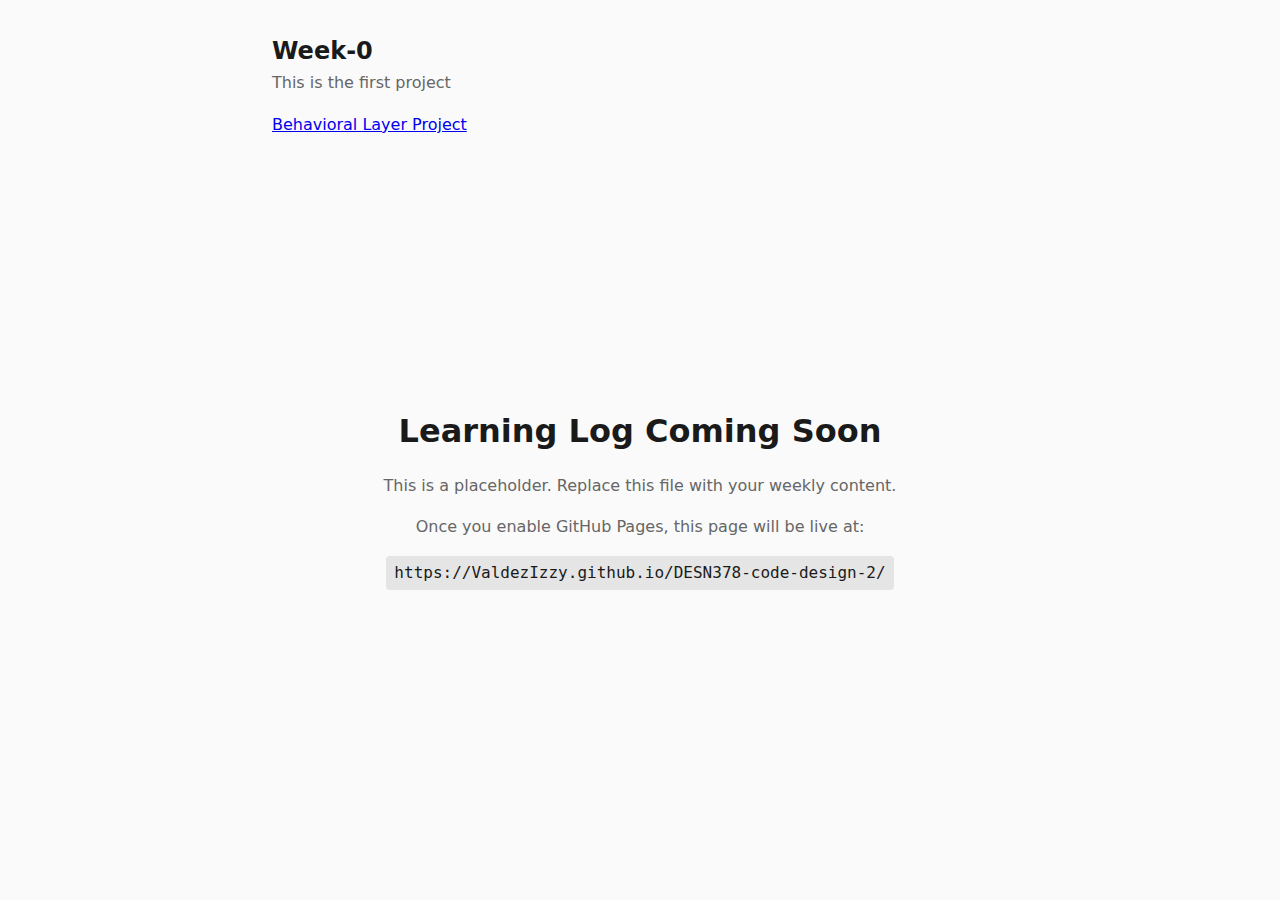
<file: index.html>
<!DOCTYPE html>
<html lang="en">
<head>
  <meta charset="UTF-8">
  <meta name="viewport" content="width=device-width, initial-scale=1.0">
  <!-- Please update the title with your name -->
  <title>Izzy Valdez | Learning Log</title>
  <link rel="stylesheet" href="css/styles.css">
</head>
<body>
  <!-- =============================================
       REPLACE THIS WITH YOUR WEEKLY CONTENT 

       This is a placeholder page. Replace it with:
       - 

       Your index.html is what visitors see when they
       go to your GitHub Pages URL.
       ============================================= -->
  <h2>Week-0</h2>
  <p>This is the first project</p>
  <a href="week-0/behavioral-layer/index.html">Behavioral Layer Project</a>

  <!-- 
    LEARNING LOG
    Organize by week. Each entry: what you built, what you learned, what confused you.
    This document/page will grow throughout the quarter.
  -->

  <main>
    <h1>Learning Log Coming Soon</h1>
    <p>This is a placeholder. Replace this file with your weekly content.</p>
    <p>Once you enable GitHub Pages, this page will be live at:</p>
    <code>https://ValdezIzzy.github.io/DESN378-code-design-2/</code>
  </main>

  <nav></nav>

  <script src="scripts/main.js"></script>
</body>
</html>
</file>
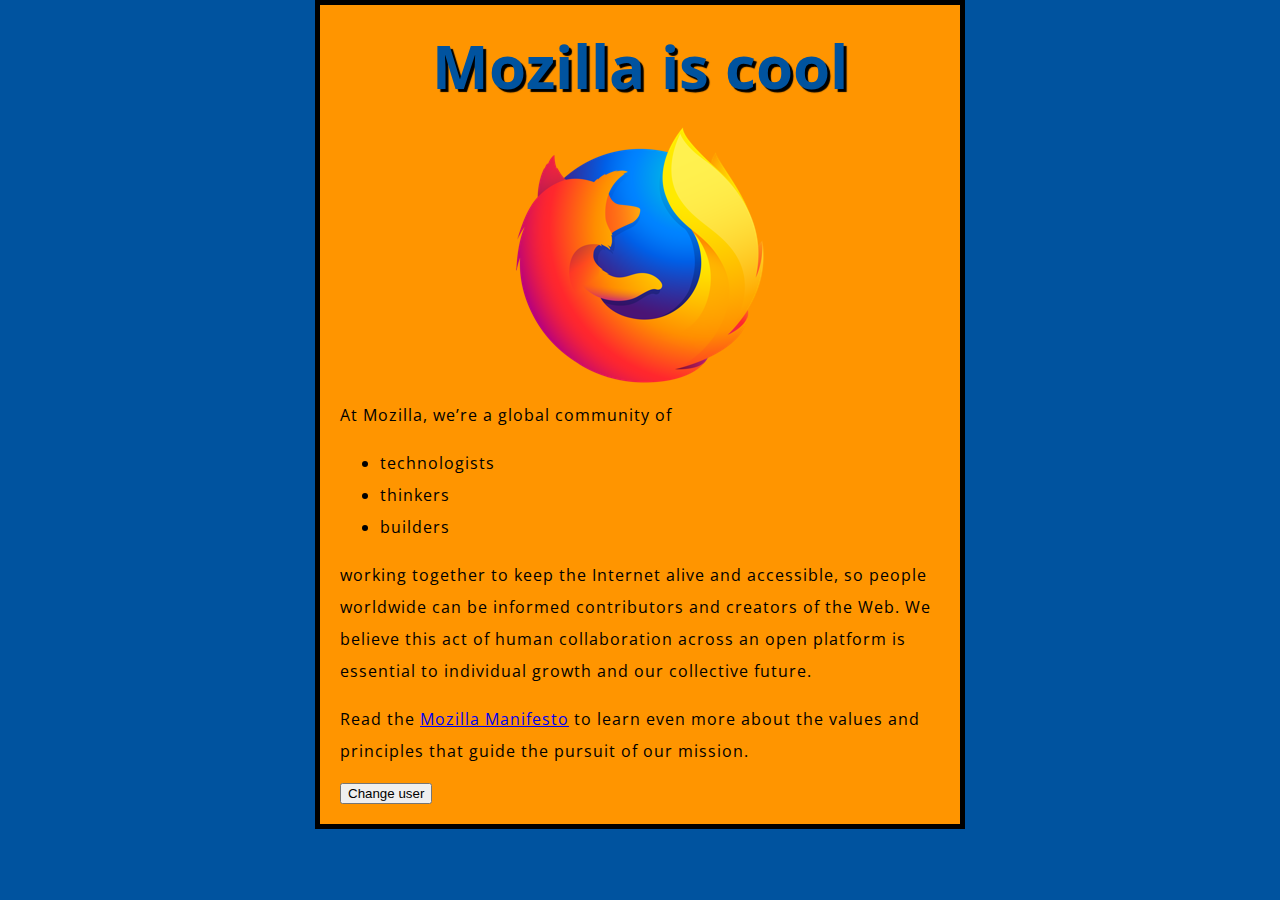
<file: week-0/behavioral-layer/index.html>
<!DOCTYPE html>
<html lang="en">
  <head>
    <meta charset="utf-8">
    <title>My test page</title>
    <link href="http://fonts.googleapis.com/css?family=Open+Sans" rel="stylesheet" type="text/css">
    <link href="styles/style.css" rel="stylesheet" type="text/css">
    <script async src="scripts/main.js"></script>
  </head>
  <body>
    <h1>Mozilla is cool</h1>
    <img src="images/firefox-icon.png" alt="The Firefox logo: a flaming fox surrounding the Earth.">

    <p>At Mozilla, we’re a global community of</p>

    <ul> <!-- changed to list in the tutorial -->
      <li>technologists</li>
      <li>thinkers</li>
      <li>builders</li>
    </ul>

    <p>working together to keep the Internet alive and accessible, so people worldwide can be informed contributors and creators of the Web. We believe this act of human collaboration across an open platform is essential to individual growth and our collective future.</p>

    <p>Read the <a href="https://www.mozilla.org/en-US/about/manifesto/">Mozilla Manifesto</a> to learn even more about the values and principles that guide the pursuit of our mission.</p>
  <button>Change user</button>
  </body>
</html>
</file>
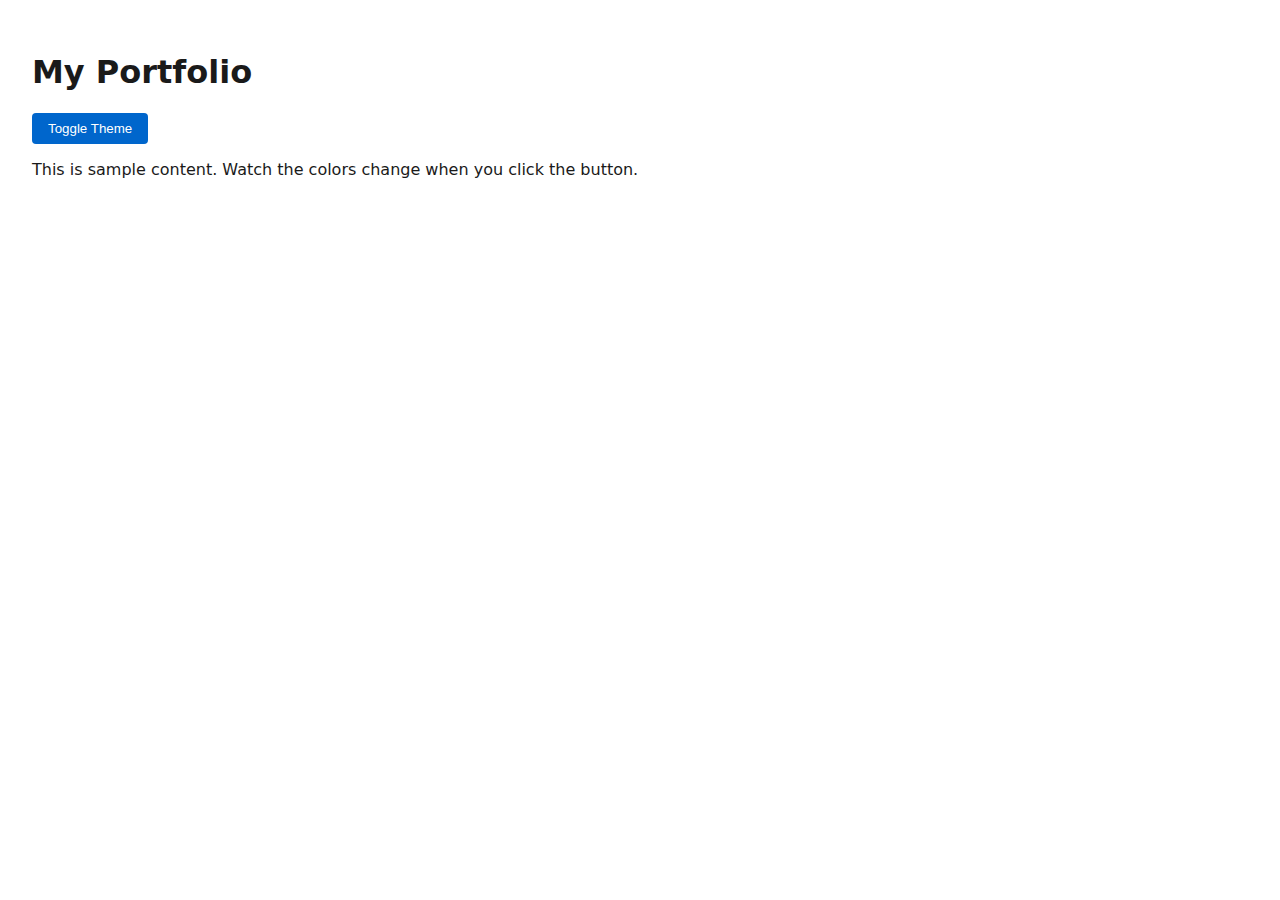
<file: week-2/Practice 2-1: The Switch/index.html>
<!DOCTYPE html>
<html lang="en">
<head>
  <meta charset="UTF-8">
  <meta name="viewport" content="width=device-width, initial-scale=1.0">
  <title>Theme Toggle</title>
  <link rel="stylesheet" href="styles.css">
</head>
<body>
  <header>
    <h1>My Portfolio</h1>
    <button class="theme-toggle">Toggle Theme</button>
  </header>

  <main>
    <p>This is sample content. Watch the colors change when you click the button.</p>
  </main>

  <script src="script.js" defer></script>
</body>
</html>
</file>
<file: css/styles.css>
/* =============================================
   DESN 378: Code + Design 2
   Your portfolio styles go here.

   Replace this with your CSS from DESN 368
   or start fresh with your own design.
   ============================================= */

/* Basic reset and defaults */
*,
*::before,
*::after {
  box-sizing: border-box;
  margin: 0;
  padding: 0;
}

body {
  font-family: system-ui, -apple-system, sans-serif;
  line-height: 1.6;
  max-width: 800px;
  margin: 0 auto;
  padding: 2rem;
  color: #1a1a1a;
  background: #fafafa;
}

main {
  min-height: 80vh;
  display: flex;
  flex-direction: column;
  justify-content: center;
  align-items: center;
  text-align: center;
}

h1 {
  font-size: 2rem;
  margin-bottom: 1rem;
}

p {
  margin-bottom: 1rem;
  color: #666;
}

code {
  background: #e5e5e5;
  padding: 0.25rem 0.5rem;
  border-radius: 4px;
  font-family: 'SF Mono', Consolas, monospace;
}
</file>
<file: week-0/behavioral-layer/styles/style.css>
html {
  font-size: 10px;
  font-family: 'Open Sans', sans-serif;
}


h1 {
  font-size: 60px;
  text-align: center;
}

p, li {
  font-size: 16px;
  line-height: 2;
  letter-spacing: 1px;
}


html {
  background-color: #00539F;
}

body {
  width: 600px;
  margin: 0 auto;
  background-color: #FF9500;
  padding: 0 20px 20px 20px;
  border: 5px solid black;
}

h1 {
  margin: 0;
  padding: 20px 0;
  color: #00539F;
  text-shadow: 3px 3px 1px black;
}

img {
  display: block;
  margin: 0 auto;
}
</file>
<file: week-2/Practice 2-1: The Switch/styles.css>
/* Design tokens — your single source of truth */
:root {
  --color-surface: #ffffff;
  --color-text: #1a1a1a;
  --color-accent: #0066cc;
}

/* Dark mode overrides — fill in the values */
/* HINT: What colors work for dark mode? Light text on dark background */
body.dark {
  --color-surface: #000000;  /* What background color for dark mode? */
  --color-text: #fffdeb;     /* What text color for dark mode? */
  --color-accent: #ffa500;   /* What accent color for dark mode? */
}

/* Apply tokens to elements */
body {
  background-color: var(--color-surface);
  color: var(--color-text);
  font-family: system-ui, sans-serif;
  margin: 0;
  padding: 2rem;
  transition: background-color 0.3s ease, color 0.3s ease;
}

a {
  color: var(--color-accent);
}

.theme-toggle {
  background: var(--color-accent);
  color: var(--color-surface);
  border: none;
  padding: 0.5rem 1rem;
  border-radius: 4px;
  cursor: pointer;
}
</file>
